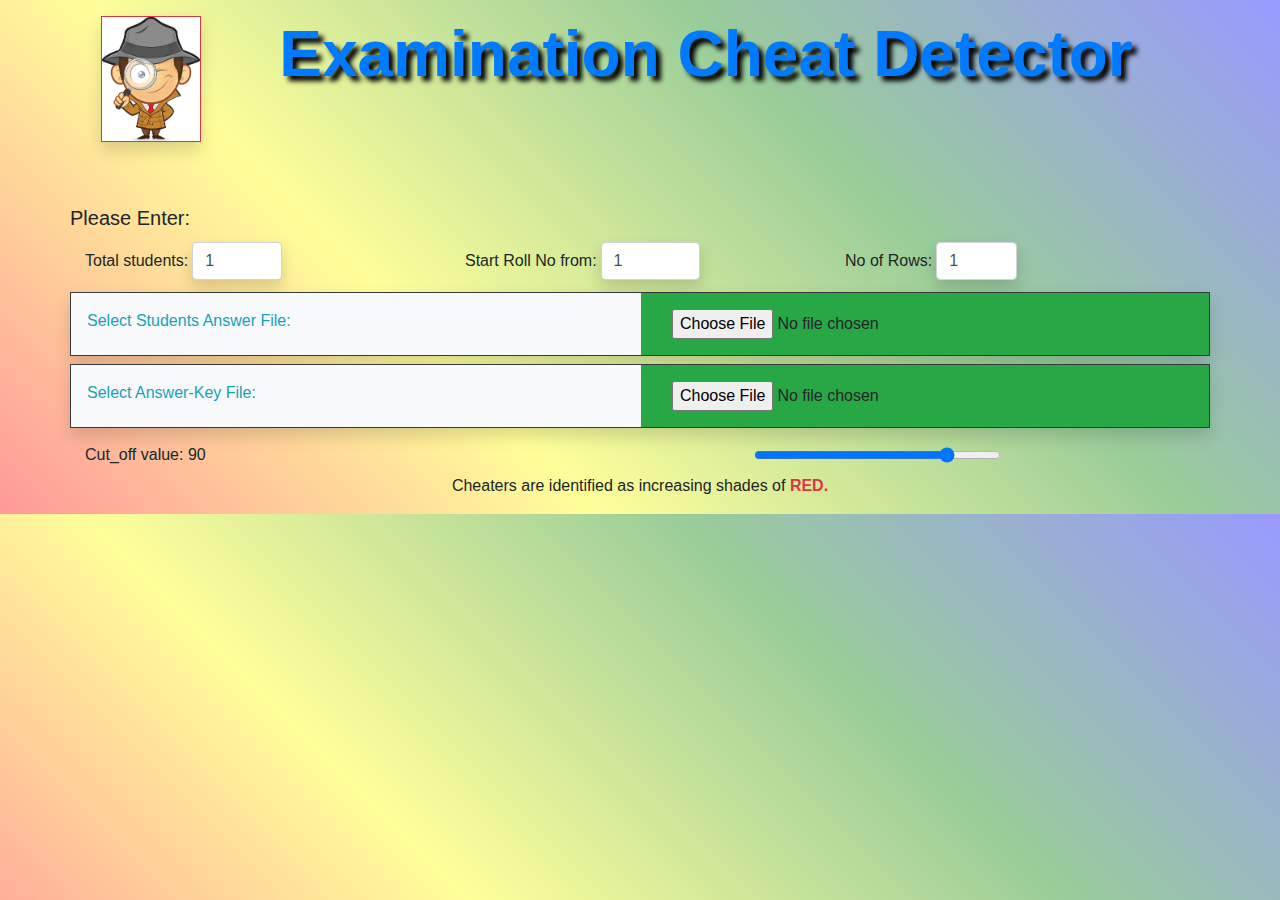
<file: main.html>
<!DOCTYPE html>
<html>

<head>
    <title>Exam Cheat Detector</title>
    <meta name="viewport" content="width=device-width, initial-scale=1">

    <!-- Latest compiled and minified CSS -->
    <link rel="stylesheet" href="https://maxcdn.bootstrapcdn.com/bootstrap/4.5.2/css/bootstrap.min.css">
    <!-- jQuery library -->
    <script src="https://ajax.googleapis.com/ajax/libs/jquery/3.5.1/jquery.min.js"></script>
    <!-- Popper JS -->
    <script src="https://cdnjs.cloudflare.com/ajax/libs/popper.js/1.16.0/umd/popper.min.js"></script>
    <!-- Latest compiled JavaScript -->
    <script src="https://maxcdn.bootstrapcdn.com/bootstrap/4.5.2/js/bootstrap.min.js"></script>
    <link rel="stylesheet" href="main.css">
</head>

<body>
    <div class="container">
        <div class="d-flex">
            <img class="m-3 border border-danger shadow" src="logo.jpg" width="100px" height="auto">
            <h1 class="m-3 text-primary flex-fill text-center font-weight-bolder">Examination Cheat Detector</h1>
        </div>
        <div class="row">
            <h5 class="mt-5 ">Please Enter:</h5>
        </div>
        <div class="row" id="firstRow">
            <div class="col form-inline">
                <label class="form-label col-form-label" for="no_of_students"> Total students: </label>
                <input class="m-1 form-control shadow" name="no_of_students" id="no_of_students" min="1" max="999" value="1"
                    required type="number" onchange="DisplayGrid()">
            </div>
            <div class="col form-inline">
                <label class="form-label col-form-label" for="start_roll"> Start Roll No from:</label>
                <input class="m-1 form-control shadow" name="start_roll" id="start_roll" min="1" max="1000" value="1" required
                    type="number" onchange="DisplayGrid()">
            </div>
            <div class="col form-inline">
                <label class="form-label col-form-label" for="no_of_cols"> No of Rows: </label>
                <input class="m-1 form-control shadow" name="no_of_cols" id="no_of_cols" min="1" max="12" value="1" required
                    type="number" onchange="DisplayGrid()">
            </div>
        </div>
        <div class="row my-2 border border-dark shadow">
            <div class="col p-3 bg-light text-info" data-toggle="modal" data-target="#myModal">Select Students Answer File:
            </div>
            <div class="col bg-success">
                <input class="p-3" type="file" accept=".json" name="AnswerFile" id="AnswerFile"
                    onchange="ReadJSON(this)">
            </div>
        </div>
        <div class="row my-2 border border-dark shadow">
            <div class="col p-3 bg-light text-info" data-toggle="modal" data-target="#myModal1">Select Answer-Key File:
            </div>
            <div class="col bg-success">
                <input class="p-3" type="file" accept=".txt" name="AnswerKeyFile" id="AnswerKeyFile"
                    onchange="Read(this)">
            </div>
        </div>
        <div class="row">
            <div class="col-lg-6 col-md-4 col-sm-3 form-inline">
                <label class="form-label col-form-label" for="cut_off">Cut_off value:&nbsp;
                    <span id="cv">90</span></label></div>
            <div class="col-lg-3 col-md-4 col-sm-6 offset-1 form-inline">
                <input class="m-1 form-control-range" min=50 max=100 type="range" name="AnswerKeyFile" value=90
                    id="cut_off" onchange="Modify()"></div>
        </div>
    </div>
    <div class="container" id="exam_room_layout"></div>
    <div id="Details" class="container">
        <div class="row">
            <button class="col-2 m-5  btn btn-primary" type="submit" data-toggle="modal"
                data-target="#out">Details</button>
        </div>
        <!--Output Modal-->
        <div id="out" class="modal">
            <div class="modal-dialog modal-dialog-centered modal-dialog-scrollable">
                <div class="modal-content">
                    <h4 class="modal-header text-info">
                        <div class="modal-title">Highest Similarity Ratio
                            <span>
                                <h6 class="text-warning">This program calculates this value to spot cheaters.</h6>
                            </span>
                        </div>
                        <button class="btn btn-danger" data-dismiss="modal">&times;</button>
                    </h4>
                    <div class="modal-body" id="output"></div>
                    <div class="modal-footer">
                        <p class="text-justify">Highest Similarity Ratio is the highest Similarity of answers
                            between the student and among his / her adjoining-seated students. The higher
                            the value, the higher chances of cheating between the students. However, meritorious
                            students will also share a high score and comparison of answers with Answer key
                            can possibily be helpful to remove the bias.
                        </p>
                        <button class="btn btn-danger" data-dismiss="modal">Close</button>
                    </div>
                </div>
            </div>
        </div>
    </div>
    <p class="text-center">
        Cheaters are identified as increasing shades of
        <span class="text-danger font-weight-bolder">RED.
        </span>
    </p>
    <!--My Modal-->
    <div class="modal fade" id="myModal">
        <div class="modal-dialog modal-dialog-centered modal-dialog-scrollable">
            <div class="modal-content">
                <h4 class="modal-header text-info">Information
                    <button class="btn btn-danger" data-dismiss="modal">&times;</button> </h4>
                <div class="modal-body">
                    <ol>A valid Student Answers Data File needs to be an Array of all Students with
                        atleast the
                        following fields:
                        <ul><span class="font-weight-bolder">Roll</span></ul>
                        <ul><span class="font-weight-bolder">Answers</span></ul>
                    </ol>
                    <ol><span class="font-weight-bolder">Answers</span> must contain a simple string, not as csv values.
                        The values can be any
                        single-character, however it must
                        match with Answer key
                    </ol>
                    <ol>Eg:
                        <ul>[{"Roll":"1","Name":"Anuranjan", "Answers":"111111111111111"},
                            {"Roll":"2","Name":"Anu", "Answers":"222222222222222"},
                            {"Roll":"3","Name":"Amoolya", "Answers":"333333333333333"}]</ul>
                    </ol>
                    <ol>Data file may contain data of students with Roll other than what is present in the examination
                        hall.</ol>
                    <ol>Even data may not be arranged Roll No wise</ol>
                    <ol>However Absentees data must be present with Answer value as string with all zeroes like :
                        00000000000000 </ol>
                </div>
                <div class="modal-footer"">
                    <button class=" btn btn-danger" data-dismiss="modal">Close</button>
                </div>
            </div>
        </div>
    </div>
    <!--My Modal1-->
    <div class="modal fade" id="myModal1">
        <div class="modal-dialog modal-dialog-centered modal-dialog-scrollable">
            <div class="modal-content">
                <h4 class="modal-header text-info">Information
                    <button class="btn btn-danger" data-dismiss="modal">&times;</button></h4>
                <div class="modal-body">
                    <p>A valid Student Answer Key Data File needs to be a simple string, not as csv values.</p>
                    <p>Eg: 123412341234444</p>
                </div>
                <div class="modal-footer">
                    <button class="btn btn-danger" data-dismiss="modal">Close</button>
                </div>
            </div>
        </div>
    </div>
    <!--My Modal Error-->
    <div class="modal fade" id="myModal2">
        <div class="modal-dialog modal-dialog-centered modal-dialog-scrollable">
            <div class="modal-content">
                <h4 class="modal-header text-info">Error
                    <button class="btn btn-danger" data-dismiss="modal">&times;</button></h4>
                <div class="modal-body">
                    <p>Incomplete or Invalid Data File.</p>
                    <p>Please provide a complete valid File.
                        Check File Requirements by clicking on "Select Students Answer File."</p>
                </div>
                <div class="modal-footer">
                    <button class="btn btn-danger" data-dismiss="modal">Close</button>
                </div>
            </div>
        </div>
    </div>
    <script src="main.js"></script>

</body>

</html>
</file>
<file: main.css>
body{
background-image:repeating-linear-gradient(45deg,rgba(255, 0, 0, 0.4), rgba(255, 255, 0, 0.4), rgba(0, 128, 0, 0.4) , rgba(0, 0, 255, 0.4));
}

h1{font-size: 4em;
    text-shadow :5px 5px 5px black;
}

.roll {
    background-color: lightgreen;
    border: 2px solid black;
    border-radius: 10%;
    box-shadow: 2px 2px 2px darkgreen;
    padding-top: 5px;
}

#exam_room_layout{
    background-image:url(exam_room.jpg);
    background-repeat: no-repeat;
    background-size: cover;
    background-position-y: 45px; 
}

#Details{
    display: none;
}
</file>
